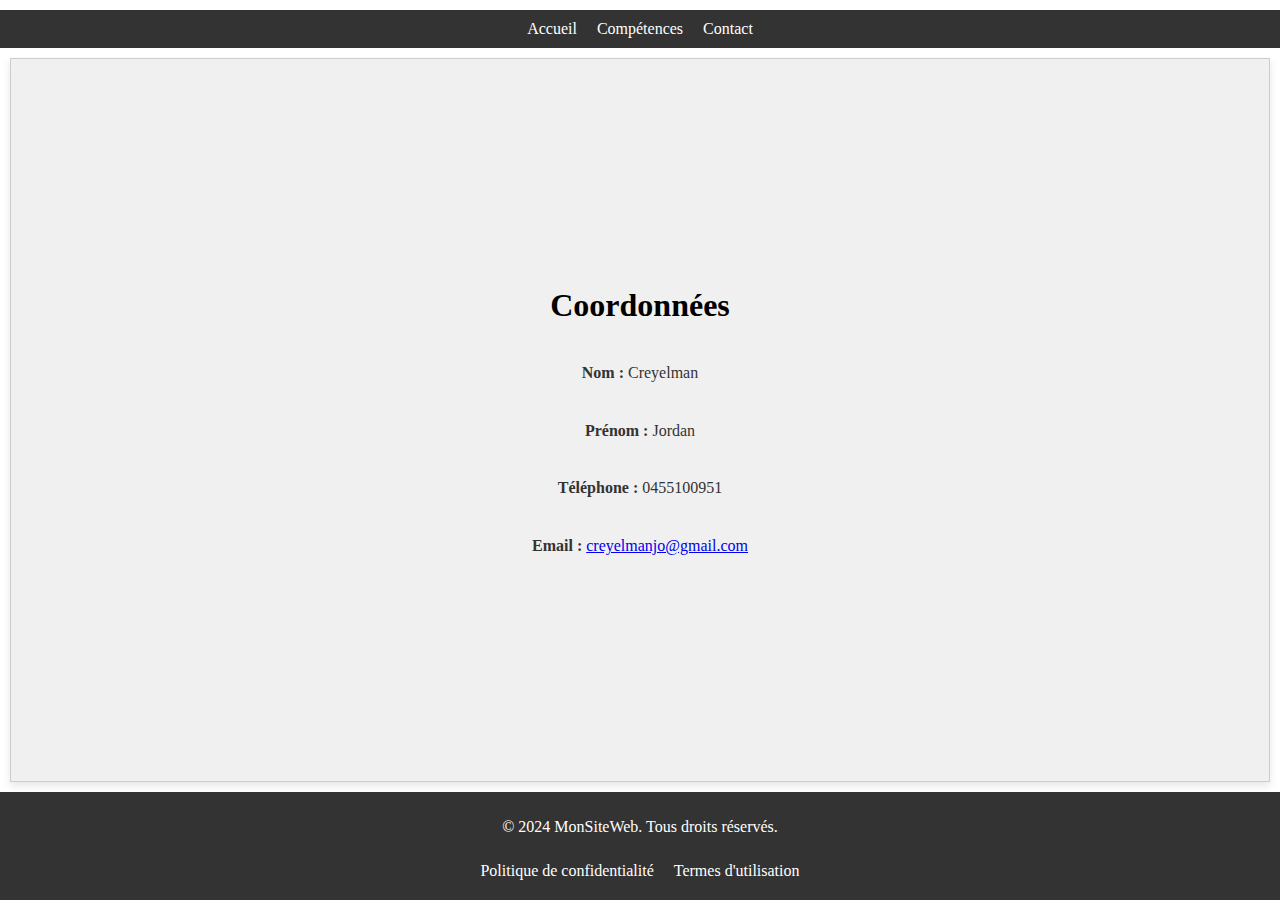
<file: contact.html>
<!DOCTYPE html>
<html lang="fr">
<head>
    <meta charset="UTF-8">
    <meta name="viewport" content="width=device-width, initial-scale=1.0">
    <title>Page de Contact</title>
    <link rel="stylesheet" href="css/contact.css"> <!-- Lien vers ton fichier CSS -->
</head>
<body>
    <nav>
        <ul>
            <li><a href="index.html">Accueil</a></li>
            <li><a href="skills.html">Compétences</a></li>
            <li><a href="contact.html">Contact</a></li>
        </ul>
    </nav>

    <div class="contact-info">
        <h1>Coordonnées</h1>
        <p><strong>Nom :</strong> Creyelman</p>
        <p><strong>Prénom :</strong> Jordan</p>
        <p><strong>Téléphone :</strong> 0455100951</p>
        <p><strong>Email :</strong> <a href="mailto:creyelmanjo@gmail.com">creyelmanjo@gmail.com</a></p>
    </div>

    <footer>
        <div class="footer-container">
            <p>&copy; 2024 MonSiteWeb. Tous droits réservés.</p>
            <nav>
                <ul>
                    <li><a href="#">Politique de confidentialité</a></li>
                    <li><a href="#">Termes d'utilisation</a></li>
                </ul>
            </nav>
        </div>
    </footer>
</body>
</html>
</file>
<file: css/contact.css>
body {
  margin: 0;
  padding: 0;
  display: flex;
  flex-direction: column;
  min-height: 100vh;
}

nav {
  margin-top: 10px;
  background-color: #333;
  padding: 10px 0;
}
nav ul {
  list-style-type: none;
  padding: 0;
  margin: 0;
  display: flex;
  justify-content: center;
}
nav ul li {
  margin: 0 10px;
}
nav ul li a {
  color: white;
  text-decoration: none;
}
nav ul li a:hover {
  text-decoration: underline;
}

.contact-info {
  flex: 1;
  display: flex;
  flex-direction: column;
  justify-content: center;
  align-items: center;
  background-color: #f0f0f0;
  padding: 20px;
  border: 1px solid #ccc;
  box-shadow: 0 4px 8px rgba(0, 0, 0, 0.1);
  margin: 10px;
}
.contact-info h1 {
  margin-bottom: 20px;
}
.contact-info p {
  font-size: 16px;
  color: #333;
  line-height: 1.6;
}

footer {
  background-color: #333;
  color: white;
  text-align: center;
  padding: 10px 0;
}
footer .footer-container {
  max-width: 1200px;
  margin: 0 auto;
  padding: 0 20px;
}

/*# sourceMappingURL=contact.css.map */
</file>
